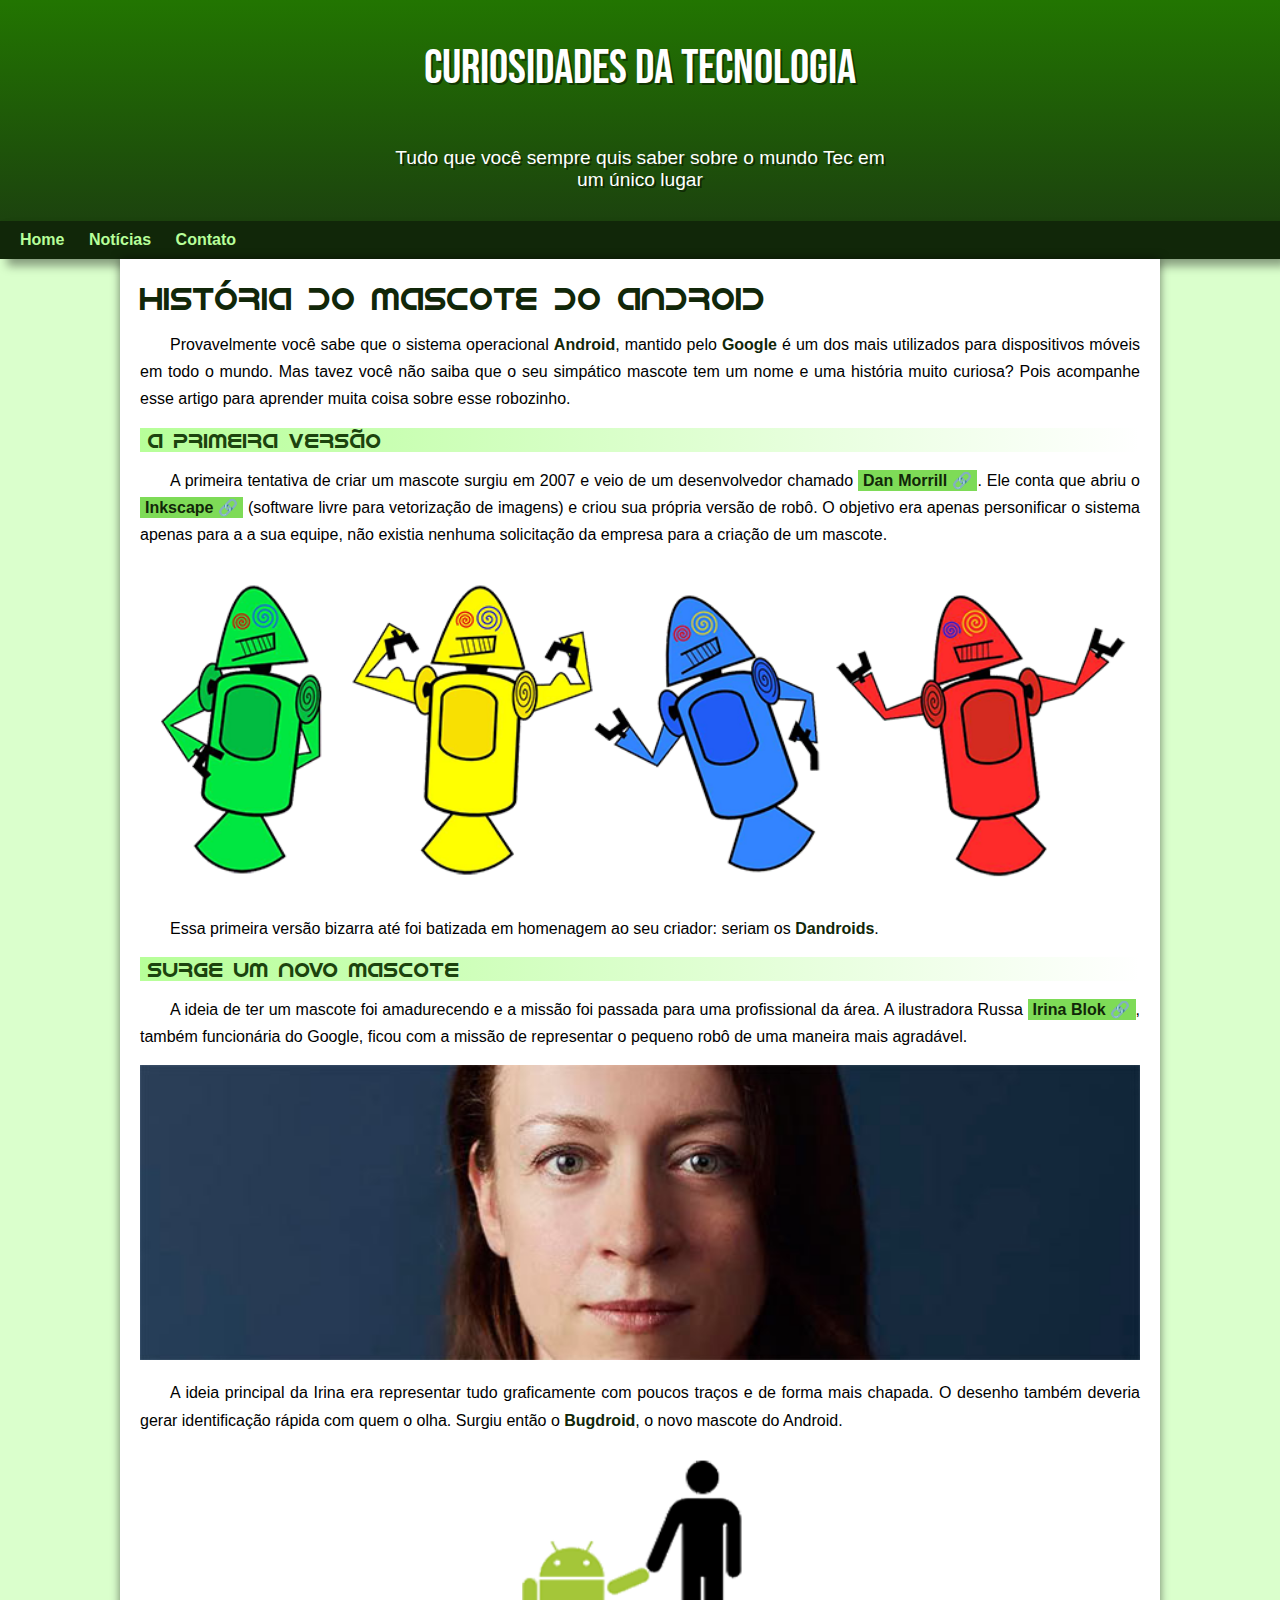
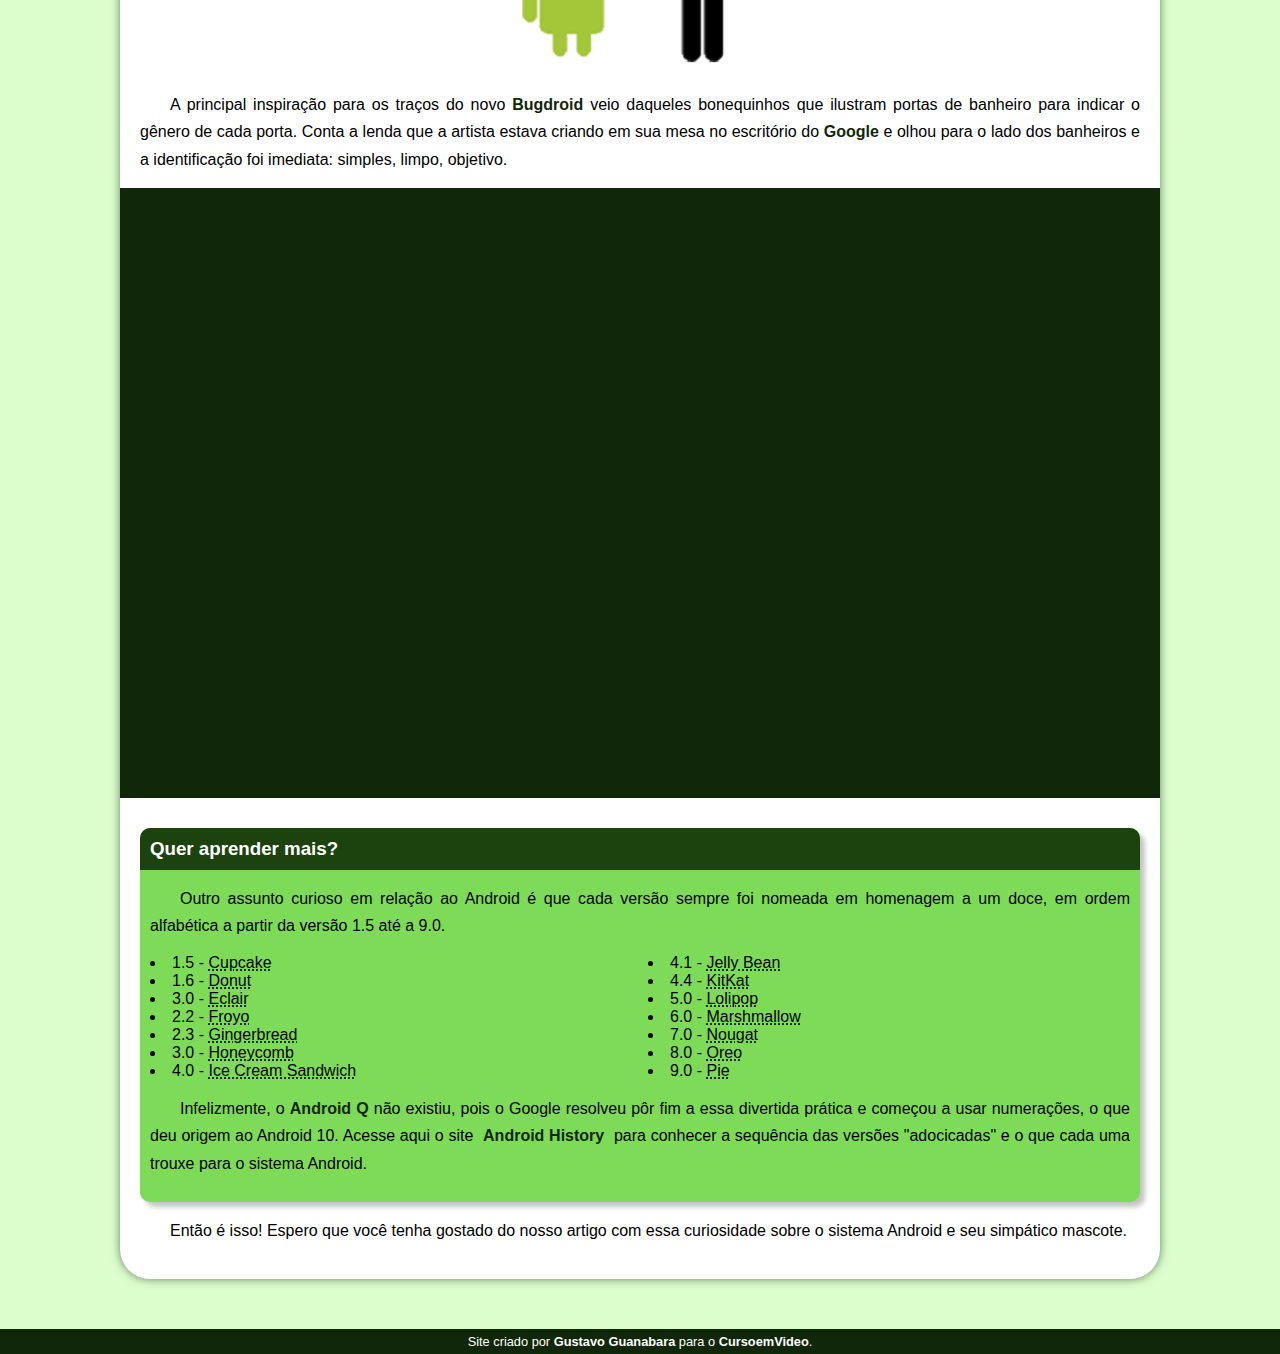
<file: index.html>
<!DOCTYPE html>
<html lang="pt-br">
<head>
    <meta charset="UTF-8">
    <meta name="viewport" content="width=device-width, initial-scale=1.0">
    <title>Android Site</title>

    <link rel="shortcut icon" href="imagens/favicon.ico" type="image/x-icon">
    
    <link rel="stylesheet" href="style/style.css">
</head>
<body>
    <header>
        <h1>Curiosidades da Tecnologia</h1>
        <p>Tudo que você sempre quis saber sobre o mundo Tec em um único lugar</p>
    </header>
    <nav>
        <a href="#">Home</a>
        <a href="#">Notícias</a>
        <a href="#">Contato</a>
    </nav>
    <main>
        <article>

            <h1>
                História do Mascote do Android
            </h1>

            <p>
                Provavelmente você sabe que o sistema operacional <strong>Android</strong>, mantido pelo <strong>Google</strong> é um dos mais utilizados para dispositivos móveis em todo o mundo. Mas tavez você não saiba que o seu simpático mascote tem um nome e uma história muito curiosa? Pois acompanhe esse artigo para aprender muita coisa sobre esse robozinho.
            </p>

            <h2>
                A primeira versão
            </h2>

            <p>
                A primeira tentativa de criar um mascote surgiu em 2007 e veio de um desenvolvedor chamado <a href="https://androidcommunity.com/dan-morrill-shows-us-the-android-mascot-that-almost-was-20130103/" target="_blank" class="externo">Dan Morrill</a>. Ele conta que abriu o <a href="https://inkscape.org/pt-br/" target="_blank" class="externo">Inkscape</a> (software livre para vetorização de imagens) e criou sua própria versão de robô. O objetivo era apenas personificar o sistema apenas para a a sua equipe, não existia nenhuma solicitação da empresa para a criação de um mascote.
            </p>

            <picture>
                <source media="(max-width: 600px)" srcset="imagens/dan-droids-pq.png">
                <img src="imagens/dan-droids.png" alt="Primeiro mascote do android">
            </picture>

            <p>
                Essa primeira versão bizarra até foi batizada em homenagem ao seu criador: seriam os <strong>Dandroids</strong>.
            </p>

            <h2>
                Surge um novo mascote
            </h2>

            <p>
                A ideia de ter um mascote foi amadurecendo e a missão foi passada para uma profissional da área. A ilustradora Russa <a href="https://www.irinablok.com/android" target="_blank" class="externo">Irina Blok</a>, também funcionária do Google, ficou com a missão de representar o pequeno robô de uma maneira mais agradável.
            </p>

            <picture>
                <source media="(max-width: 600px)" srcset="imagens/irina-blok-pq.jpg">
                <img src="imagens/irina-blok.jpg" alt="Irina Block, criadora do Bugdroid">
            </picture>


            <p>A ideia principal da Irina era representar tudo graficamente com poucos traços e de forma mais chapada. O desenho também deveria gerar identificação rápida com quem o olha. Surgiu então o <strong>Bugdroid</strong>, o novo mascote do Android.</p>

            <img src="imagens/bugdroid.png" class="pequena" alt="Bugdroid">

            <P>A principal inspiração para os traços do novo <strong>Bugdroid</strong> veio daqueles bonequinhos que ilustram portas de banheiro para indicar o gênero de cada porta. Conta a lenda que a artista estava criando em sua mesa no escritório do <strong>Google</strong> e olhou para o lado dos banheiros e a identificação foi imediata: simples, limpo, objetivo.</P>

            <div class="video">
                <iframe width="560" height="315" src="https://www.youtube.com/embed/l2UDgpLz20M?si=i4WDSM0zaHeJRoYI" title="YouTube video player" frameborder="0" allow="accelerometer; autoplay; clipboard-write; encrypted-media; gyroscope; picture-in-picture; web-share" referrerpolicy="strict-origin-when-cross-origin" allowfullscreen></iframe>
            </div>
            
            <aside>
                <h3>
                    Quer aprender mais?
                </h3>

                <p>Outro assunto curioso em relação ao Android é que cada versão sempre foi nomeada em homenagem a um doce, em ordem alfabética a partir da versão 1.5 até a 9.0.</p>
                <ul>
                    <li>
                        1.5 - <abbr title="Bolo de copo">Cupcake</abbr>
                    </li>

                    <li>
                        1.6 - <abbr title="Rosquinha">Donut</abbr>
                    </li>
                    <li>
                        3.0 - <abbr title="Bomba de chocolote">Eclair</abbr>
                    </li>
                    <li>
                        2.2 - <abbr title="Iogurte Congelado">Froyo</abbr>
                    </li>
                    <li>
                        2.3 - <abbr title="Biscoito de gengibre">Gingerbread</abbr>
                    </li>
                    <li>
                        3.0 - <abbr title="Favo de mel">Honeycomb</abbr>
                    </li>
                    <li>
                        4.0 - <abbr title="Sanduíche de sorvete">Ice Cream Sandwich</abbr>
                    </li>
                    <li>
                        4.1 - <abbr title="Jujuba">Jelly Bean</abbr>
                    </li>
                    <li>
                        4.4 - <abbr title="KitKat">KitKat</abbr>
                    </li>
                    <li>
                        5.0 - <abbr title="Pirulito">Lolipop</abbr>
                    </li>
                    <li>
                        6.0 - <abbr title="Marshmallow">Marshmallow</abbr>
                    </li>
                    <li>
                        7.0 - <abbr title="Torrone">Nougat</abbr>
                    </li>
                    <li>
                        8.0 - <abbr title="Oreo">Oreo</abbr>
                    </li>
                    <li>
                        9.0 - <abbr title="Torta">Pie</abbr>
                    </li>

                </ul>
                <p>
                    Infelizmente, o <strong>Android Q</strong> não existiu, pois o Google resolveu pôr fim a essa divertida prática e começou a usar numerações, o que deu origem ao Android 10.
                    Acesse aqui o site <a href="https://www.android.com/intl/en_uk/what-is-android/">Android History</a> para conhecer a sequência das versões "adocicadas" e o que cada uma trouxe para o sistema Android.
                </p>
               
            </aside>
            <p>
    
                Então é isso! Espero que você tenha gostado do nosso artigo com essa curiosidade sobre o sistema Android e seu simpático mascote.
            </p>
        </article>
    </main>
    <footer>
            <p>
                Site criado por <a href="https://gustavoguanabara.github.io/" target="_blank">Gustavo Guanabara</a> para o <a href="https://www.youtube.com/cursoemvideo" target="_blank">CursoemVideo</a>. 
            </p>
        </footer>
</body>
</html>
</file>
<file: style/style.css>
@charset "UTF 8";

@import url('https://fonts.googleapis.com/css2?family=Bebas+Neue&display=swap');

@font-face {
    font-family: 'Android';
    src: url(../fontes/idroid.otf)format('opentype');
    font-weight: normal;
}

:root {
    --cor0: #DAFFCC;
    --cor1: #B7FF99;
    --cor2: #7EDB57;
    --cor3: #227501;
    --cor4: #1C430E;
    --cor5: #112709;

    --fonte-padrão: Arial, Verdana, Helvetica, sans-serif;
    --fonte-destaque: 'Bebas Neue', cursive;
    --fonte-android: 'Android', cursive;
}

* {
    margin: 0px;
    padding: 0px;
}



body{
    background-color:var(--cor0);
    font-family: var(--fonte-padrão)
}

a.externo:after {
    content: '\00a0\1F517';
}

header{
    background-image: linear-gradient(to bottom, var(--cor3,),var(--cor4));
    min-height: 150px;
    text-align: center;
    padding-top: 40px;
}


header > h1 {
    color: white;
    font-family: var(--fonte-destaque);
    font-weight: normal;
    font-size: 3em;
    text-shadow: 2px 2px 0px rgba(0, 0, 0, 0.459);
    margin-bottom: 20px;
}

header > p {
    color: white;
    font-family: var(--fonte-padrão);
    font-size: 1.2em;
    max-width: 500px;
    margin: auto;
    padding: 30px;
    text-shadow: 2px 2px 0px rgba(0, 0, 0, 0.459);

}
    

nav {
    background-color: var(--cor5);
    padding: 10px;
    box-shadow: 7px 7px 9px rgba(0, 0, 0, 0.384);
}

nav > a {
    color: var(--cor1);
    padding: 10px;
    border-radius: 5px;
    text-decoration: none;
    font-weight: bold;
    transition-duration: .5s;
}
 
nav > a:hover {
    background-color: var(--cor4);
}


main {
    min-width: 300px;
    max-width: 1000px;
    margin: auto;
    margin-bottom: 50px;
    padding: 20px;
    background-color: white;
    box-shadow: 0px 0px 10px rgba(0, 0, 0, 0.514);
    border-bottom-left-radius: 30px;
    border-bottom-right-radius: 30px;
}

main h1 {
    color: var(--cor5);
    font-family: var(--fonte-android);
    font-weight: normal;
} 

main h2 {
    color: var(--cor4);
    font-family: var(--fonte-android);
    font-weight: normal;
    font-size: 1.3em;
    background-image: linear-gradient(to right, var(--cor1), transparent);
    text-indent: 8px;
}


main p {
  margin: 15px 0px; 
  text-align: justify; 
  text-indent: 30px;
  font-size: 1em;
  line-height: 1.7em;
}

main strong {
    color: var(--cor5);
    font-weight: bold;
}

main  a {
    text-decoration: none;
    font-weight: bold;
    color: var(--cor5);
    background-color: var(--cor2);
    padding: 2px 5px;
}

main a:hover {
    text-decoration: underline;
    color: var(--cor5);
}

main img {
    width: 100%;
}

main img.pequena {
    max-width: 350px;
    display: block;
    margin: auto;
}

div.video {
    background-color: var(--cor5);
    margin: 0px -20px 30px -20px;
    padding: 20px;
    padding-bottom: 59%;
    position: relative;
}

div.video > iframe {
    position: absolute;
    top: 5%;
    left: 5%;
    width: 90%;
    height: 90%;
}

aside {
    background-color: var(--cor2);
    padding: 10px;
    border-radius: 10px;
    box-shadow: 5px 5px 5px rgba(0, 0, 0, 0.233);
}

aside > h3 {
    background-color: var(--cor4);
    color: white;
    padding: 10px;
    margin: -10px -10px 0px -10px;
    border-radius: 10px 10px 0px 0px;
}
aside > ul {
    list-style-position: inside;
    columns: 2;
}

footer {
    background-color: var(--cor5);
    color: rgb(255, 255, 255);
    text-align: center;
    font-size: 0.8em;
    padding: 5px;
}

footer a {
    color: white;
    font-weight: bolder;
    text-decoration: none;
}

footer a:hover {
    text-decoration: underline;
    color: #B7FF99;
}
</file>
